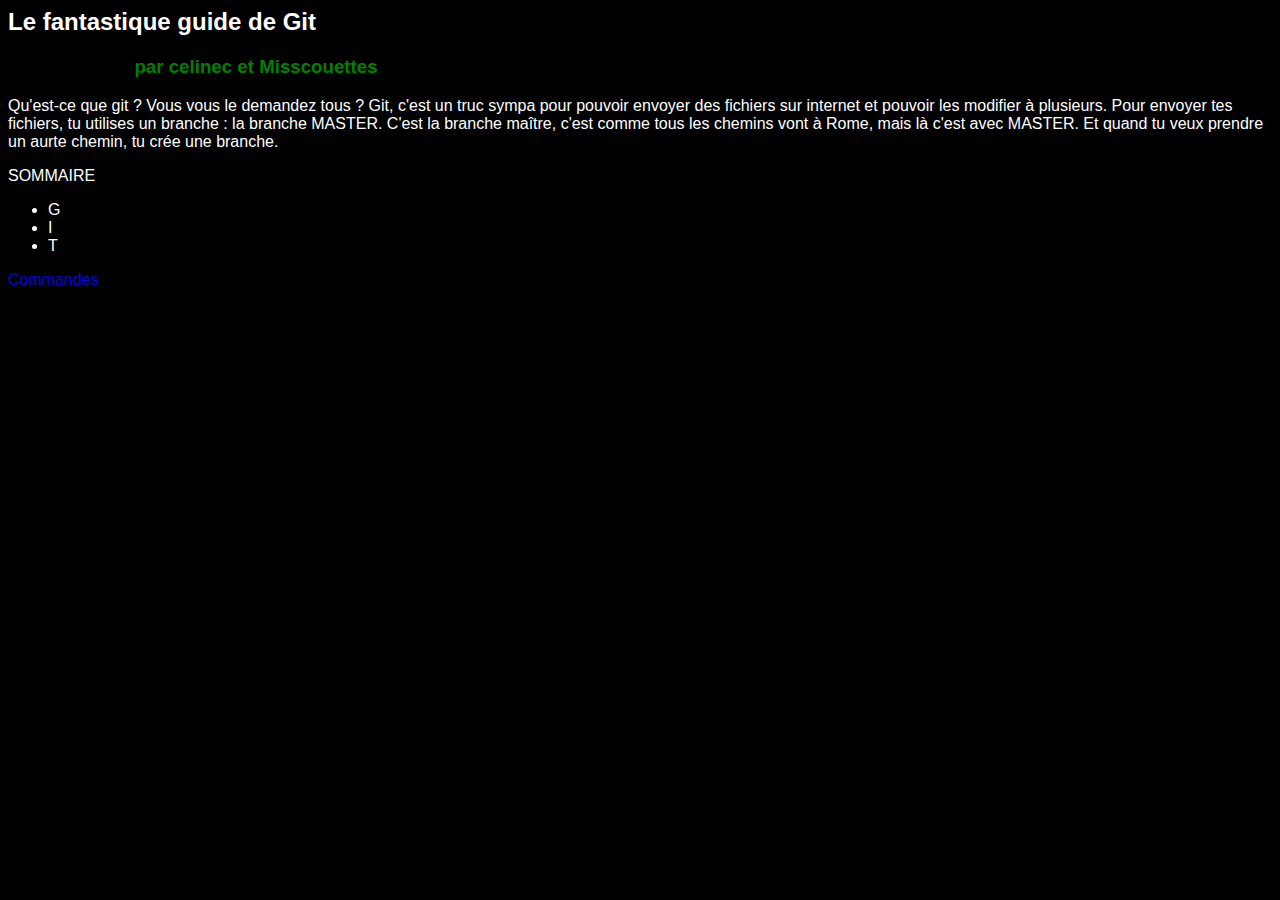
<file: index.html>
<!doctype>
<html>
	<head>
		<meta charset="utf-8">
		<link rel="stylesheet" href="style.css" type="text/css" />
		<title>
		Guide Git
		</title>
		<link rel="icon" type="image/png" href="favicon.png" />
	</head>

	<body>
		<h2> Le fantastique guide de Git </h2>
		<h3> par celinec et Misscouettes </h3>

		<p> Qu'est-ce que git ? Vous vous le demandez tous ? Git, c'est un truc sympa pour pouvoir envoyer des fichiers sur internet et pouvoir les modifier à plusieurs.
		Pour envoyer tes fichiers, tu utilises un branche : la branche MASTER. C'est la branche maître, c'est comme tous les chemins vont à Rome, mais là c'est avec MASTER. Et quand tu veux prendre un aurte chemin, tu crée une branche.	

		<p> SOMMAIRE <p>
		<ul>
			<li> G </li>
			<li> I </li>
			<li> T </li>
		</ul>
		<a href="commande.html">Commandes</a>

	</body>
</html>
</file>
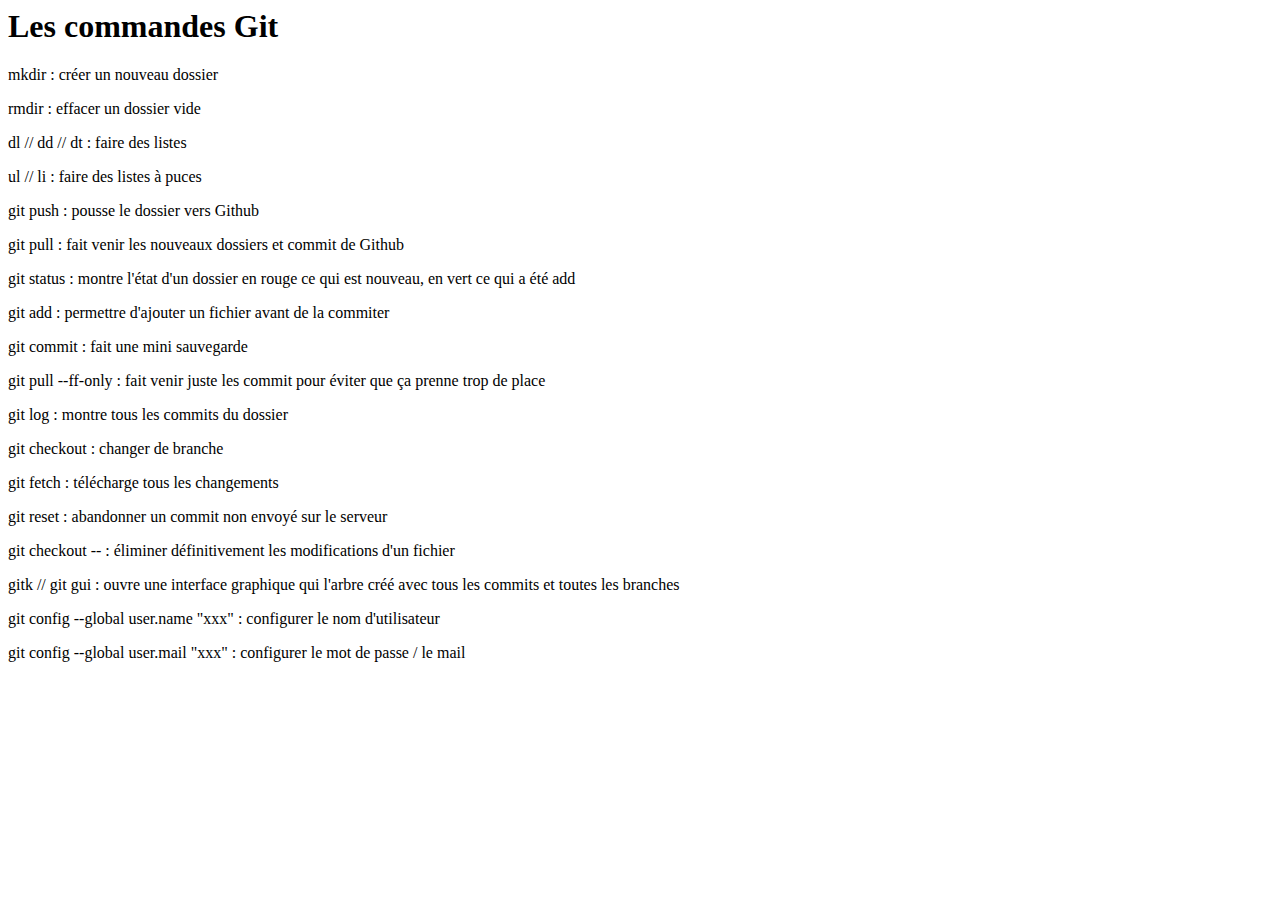
<file: commande.html>
<!doctype>
<html>
<head>
	<meta charset="utf-8">
</head>
<body>
	<h1>Les commandes Git</h1>
	<dl>mkdir : créer un nouveau dossier </dl>
	<dl>rmdir : effacer un dossier vide </dl>
	<dl>dl // dd // dt : faire des listes</dl>
	<dl>ul // li : faire des listes à puces</dl>
	<dl>git push : pousse le dossier vers Github </dl>
	<dl>git pull : fait venir les nouveaux dossiers et commit de Github</dl>
	<dl>git status : montre l'état d'un dossier en rouge ce qui est nouveau, en vert ce qui a été add</dl>
	<dl>git add : permettre d'ajouter un fichier avant de la commiter</dl>
	<dl>git commit : fait une mini sauvegarde</dl>
	<dl>git pull --ff-only : fait venir juste les commit pour éviter que ça prenne trop de place </dl>
	<dl>git log : montre tous les commits du dossier</dl>
	<dl>git checkout : changer de branche</dl>
	<dl>git fetch : télécharge tous les changements</dl>
	<dl>git reset : abandonner un commit non envoyé sur le serveur</dl>
	<dl>git checkout -- : éliminer définitivement les modifications d'un fichier</dl>
	<dl>gitk // git gui : ouvre une interface graphique qui l'arbre créé avec tous les commits et toutes les branches</dl>
	<dl>git config --global user.name "xxx" : configurer le nom d'utilisateur</dl>
	<dl>git config --global user.mail "xxx" : configurer le mot de passe / le mail</dl>

</body>
</html>
</file>
<file: style.css>
<<<<<<< HEAD
=======
/*Fait une bordure de deux couleurs autour du titre */
h1{color : green;margin-left : 5%;
border : groove 1em green;
border-radius : 2em;}

h3{color : green;margin-left : 10%}
img {float:right}
body { font-family: "Gill Sans Extrabold", Helvetica, sans-serif }
p1{font-style : italic}
html{color : white;background : black}

/*Fait d�placer le texte de droite � gauche � l'infini */
p {animation-duration: 8s;
   animation-name: slidein;
   animation-iteration-count: infinite;
   }
@keyframes slidein {
   from {
     margin-left: 100%;
     width: 300%}

   to {margin-left: 0%;
     width: 100%;}
 }

 /*Fait un d�grad� de couleur du noir au blanc */
 .Degrade {
 background-image:linear-gradient(white, black);
 }

/* Fait la bordure des sections */
section#perso{text-align : center;border : 3px solid #04B486; border-radius : 2em}
section#loisirs{text-align : center;border : 3px solid #04B486;border-radius : 2em}
section#etudes{text-align : center;border : 3px solid #04B486;border-radius : 2em}
section#competence{text-align : center;border : 3px solid #04B486;border-radius : 2em}
section#donne{text-align : center;border : 3px solid #04B486;border-radius : 2em}
section#etude{text-align : center;border : 3px solid #04B486;border-radius : 2em}

/* Enl�ve les liens et les souligne quand on passe la souris dessus */
a:link{text-decoration:none}
a:hover{text-decoration:underline}

/* Colorie une section sur deux en gris */
section:nth-child(2n+1) {background: #A4A4A4;}
>>>>>>> da0cb0f4dbc6037261709dc98610e9c9a6b44c9d
</file>
